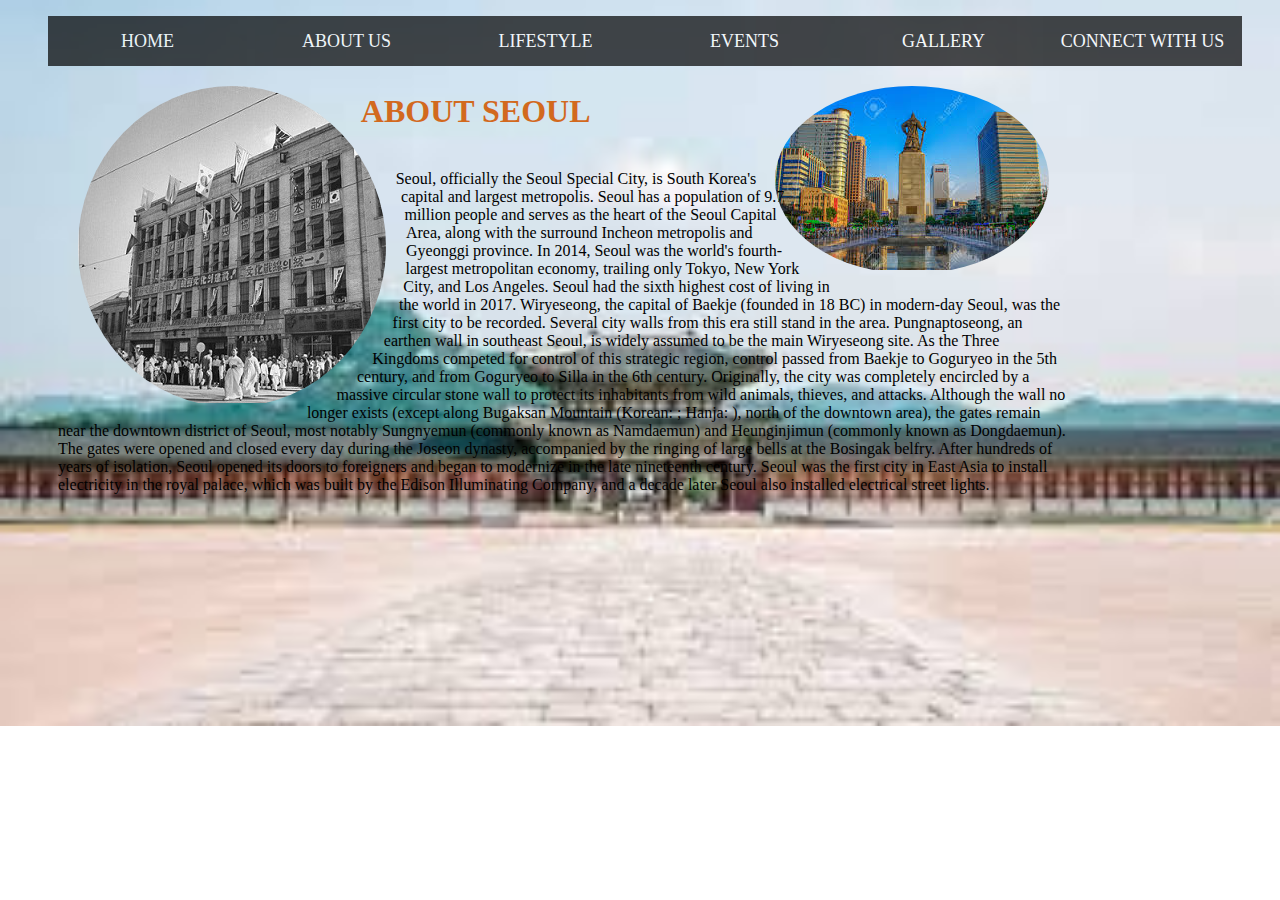
<file: aboutus.html>
<!DOCTYPE html>
<html>
<head>
	<title>ABOUT US</title>
	<link rel="stylesheet" type="text/css" href="aboutus.css">
</head>
<body>
	<div class="big-container">
		<div class="container">
			<header>
	<div class="nav">
		<ul class="menu">
			<li><a href="index.html">HOME</a></li>
			<li><a href="#">ABOUT US</a>
				<ul class="sub-menu">
					<li><a href="tourism.html">TOURISM</a></li>
					<li><a href="facts.html">FACTS</a></li>
				</ul>

			</li>
			<li><a href="lifestyle.html">LIFESTYLE</a>
					<ul class="sub-menu">
					<li><a href="builtin.html">BUILT IN</a></li>
					<li><a href="heritage.html">HERITAGE</a></li>
				</ul>
			</li>
			<li><a href="events.html">EVENTS</a></li>
			<li><a href="gallery.html">GALLERY</a></li>
			<li><a href="connectwithus.html">CONNECT WITH US</a></li>
		</ul>
	</div>

</div>
</div>
	<section>
		<div class="circle circle1">
			<img src="./images/ntolo.jpg">
		</div>
		<div class="circle circle2">
			<img src="./images/lubu.jpg">
		</div>	
		<div>
			<h2>ABOUT SEOUL</h2>
			<p>Seoul, officially the Seoul Special City, is South Korea's capital and largest metropolis. Seoul has a population of 9.7 million people and serves as the heart of the Seoul Capital Area, along with the surround Incheon metropolis and Gyeonggi province. In 2014, Seoul was the world's fourth-largest metropolitan economy, trailing only Tokyo, New York City, and Los Angeles. Seoul had the sixth highest cost of living in the world in 2017.

            Wiryeseong, the capital of Baekje (founded in 18 BC) in modern-day Seoul, was the first city to be recorded. Several city walls from this era still stand in the area. Pungnaptoseong, an earthen wall in southeast Seoul, is widely assumed to be the main Wiryeseong site. As the Three Kingdoms competed for control of this strategic region, control passed from Baekje to Goguryeo in the 5th century, and from Goguryeo to Silla in the 6th century.
            Originally, the city was completely encircled by a massive circular stone wall to protect its inhabitants from wild animals, thieves, and attacks. Although the wall no longer exists (except along Bugaksan Mountain (Korean: ; Hanja: ), north of the downtown area), the gates remain near the downtown district of Seoul, most notably Sungnyemun (commonly known as Namdaemun) and Heunginjimun (commonly known as Dongdaemun). The gates were opened and closed every day during the Joseon dynasty, accompanied by the ringing of large bells at the Bosingak belfry. After hundreds of years of isolation, Seoul opened its doors to foreigners and began to modernize in the late nineteenth century. Seoul was the first city in East Asia to install electricity in the royal palace, which was built by the Edison Illuminating Company, and a decade later Seoul also installed electrical street lights.
            </p>
		</div>
	</section>
</body>
</html>
</file>
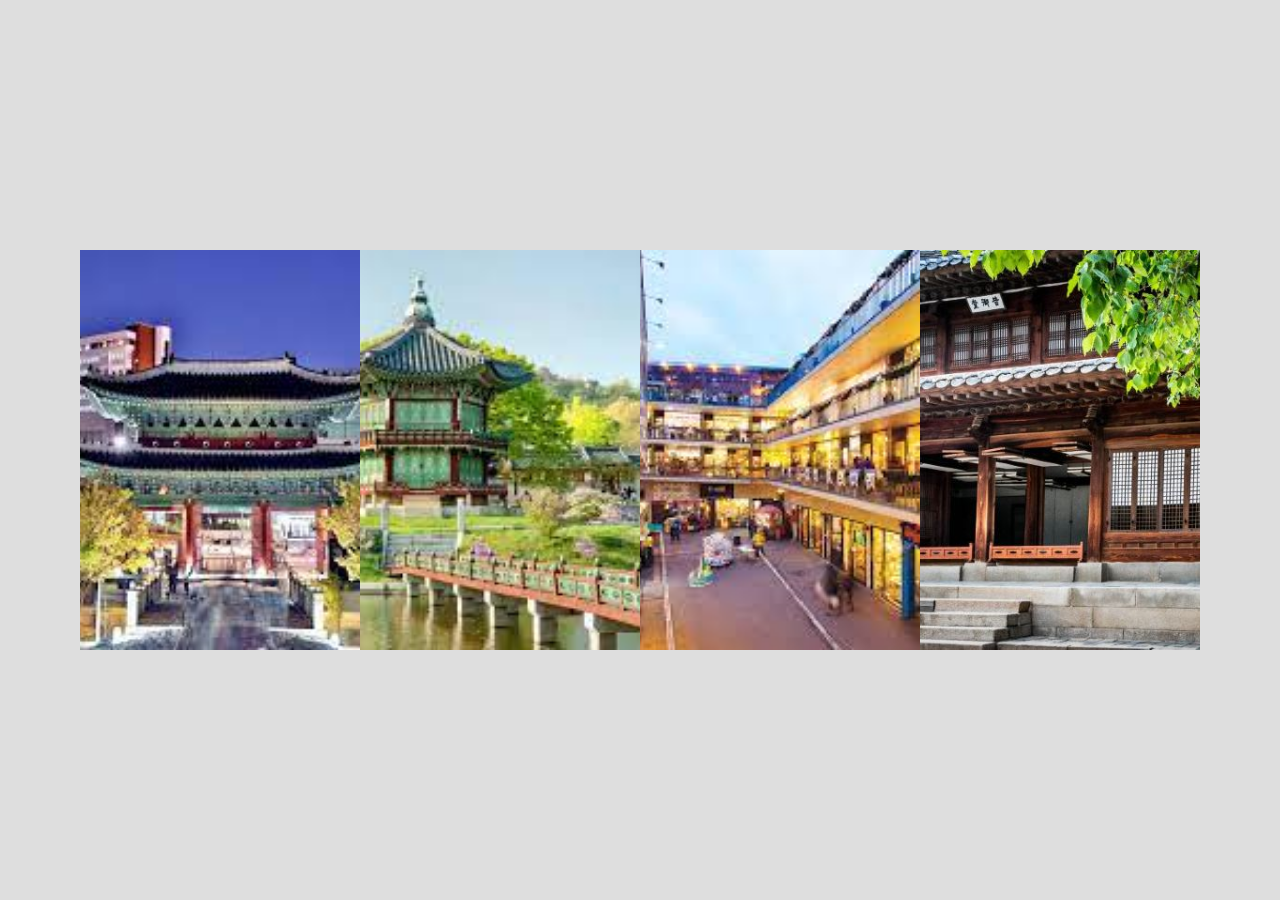
<file: built.html>
<!DOCTYPE html>
<html lang="en">
<head>
	<meta charset="utf-8">
	<title>Card</title>
	<link rel="stylesheet" type="text/css" href="heritage.css">
</head>
<body>
	<div class="card">
		<div class="image">
			<img src="./images/pool.jpg" alt="angkor-wat">
		</div>
		<div class="content">
			<h3 class="title">
				Changgyeonggung Palace
			</h3>
			<p class="paragraph">
				Changgyeonggung Palace was used as a royal residence and as a secondary palace for queens and the King's son. Changgyeonggung Palace lies in the heart of Seoul. In 1104, during the reign of King Sukjong of the Goryeo Dynasty, a summer palace known as Sunganggung was first constructed there.
			</p>
			<a href="#" class="btn">See more</a>
		</div>
	</div>
	<div class="card">
		<div class="image">
			<img src="./images/palace.jpg" alt="angkor-wat">
		</div>
		<div class="content">
			<h3 class="title">
				Gyeongbokgung Palace
			</h3>
			<p class="paragraph">
				The Palace of Gyeongbokgung was the first and largest royal palace built during the Joseon Dynasty. Completed in the year 1395, Gyeongbokgung Palace was located in the heart of Seoul's newly established capital and represented the Joseon Dynasty's sovereignty. Gyeongbokgung, the largest of the Five Grand Palaces, served as the Joseon Dynasty's main palace.
			</p>
			<a href="#" class="btn">See more</a>
		</div>
	</div>
	<div class="card">
		<div class="image">
			<img src="./images/insadong.jpg" alt="angkor-wat">
		</div>
		<div class="content">
			<h3 class="title">
				Insadong
			</h3>
			<p class="paragraph">
				 Insadong is the most famous neighborhood in the heart of Seoul, often visited by locals and tourists to experience Korea's traditional culture. Streets and narrow back streets are lined with art galleries, wooden tea houses, pubs, cafes, and independent arts and crafts shops. Insadong-Gil, the main road stretches from Tapgol Park in the south to Anguk-dong Rotary for 700 meters.
			</p>
			<a href="#" class="btn">See more</a>
		</div>
	</div>
	<div class="card">
		<div class="image">
			<img src="./images/sundu.jpg" alt="angkor-wat">
		</div>
		<div class="content">
			<h3 class="title">
				Deoksugung Palace
			</h3>
			<p class="paragraph">
				Deoksugung Palace is a fabulous Korean palace in having a modern seal engraving and a garden and fountain in western style. In Deoksugung Palace, medieval and modern style architecture resides in harmony. 
			<a href="#" class="btn">See more</a>
		</div>
	</div>
</body>
</html>
</file>
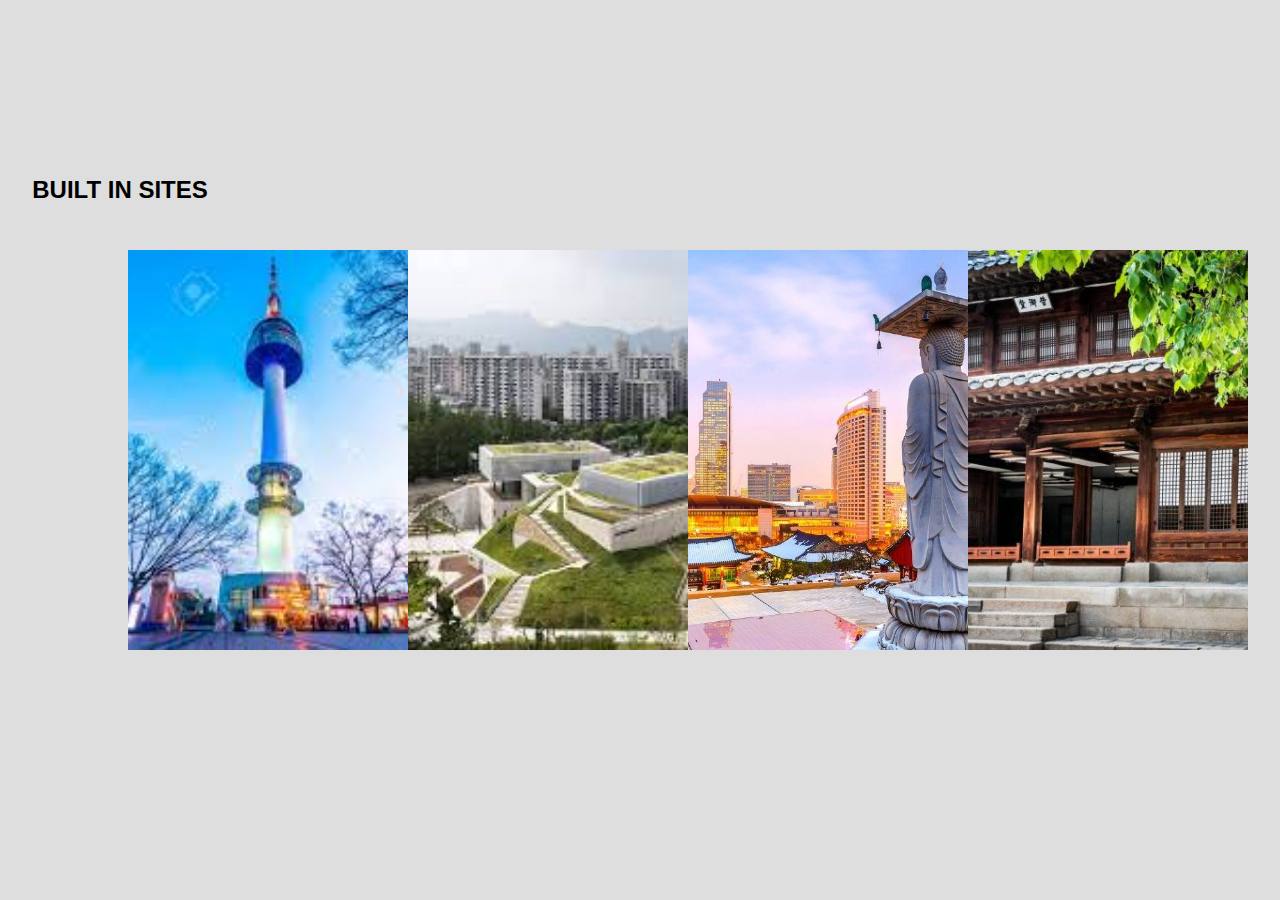
<file: builtin.html>
<!DOCTYPE html>
<html lang="en">
<head>
	<meta charset="utf-8">
	<title>Card</title>
	<link rel="stylesheet" type="text/css" href="builtin.css">
</head>
<body>
	<h2>BUILT IN SITES </h2>
	<div class="card">
		<div class="image">
			<img src="./images/hela.jpg" alt="tower">
		</div>
		<div class="content">
			<h3 class="title">
				The N Seoul Tower
			</h3>
			<p class="paragraph">
				The N Seoul Tower, officially the YTN Seoul Tower and commonly known as Namsan Tower or Seoul Tower, is a communication and observation tower located on Namsan Mountain in central Seoul, South Korea. The 236-meter-tall tower marks the second highest point in Seoul.
			</p>
		</div>
	</div>
	<div class="card">
		<div class="image">
			<img src="./images/museum.jpg" alt="seoul museum">
		</div>
		<div class="content">
			<h3 class="title">
				The Seoul Museum
			</h3>
			<p class="paragraph">
				The Seoul Museum of Art (SeMA) opened in 1988 and has earned a reputation as one of Korea’s leading art venues with a series of world-famous exhibitions. Situated in the center of Seoul, its convenient location and outstanding collections attract large numbers of locals and tourists,not only tourists but also artists and even movie directors, some of whom have used the location for filming.


			</p>
		</div>
	</div>
	<div class="card">
		<div class="image">
			<img src="./images/mannete.jpg" alt="angkor-wat">
		</div>
		<div class="content">
			<h3 class="title">
				Bongeunsa Temple
			</h3>
			<p class="paragraph">
				 Bongeunsa is a Buddhist temple located in Samseong-dong, Gangnam-gu in Seoul, South Korea. It was founded in 794 during the reign of King Wonseong by the monk Yeon-hoe, then the highest ranking monk of Silla, and originally named Gyeonseongsa
			</p>
		</div>
	</div>
	<div class="card">
		<div class="image">
			<img src="./images/sundu.jpg" alt="angkor-wat">
		</div>
		<div class="content">
			<h3 class="title">
				Deoksugung Palace
			</h3>
			<p class="paragraph">
				Deoksugung Palace is a fabulous Korean palace in having a modern seal engraving and a garden and fountain in western style. In Deoksugung Palace, medieval and modern style architecture resides in harmony. 
		</div>
	</div>
</body>
</html>
</file>
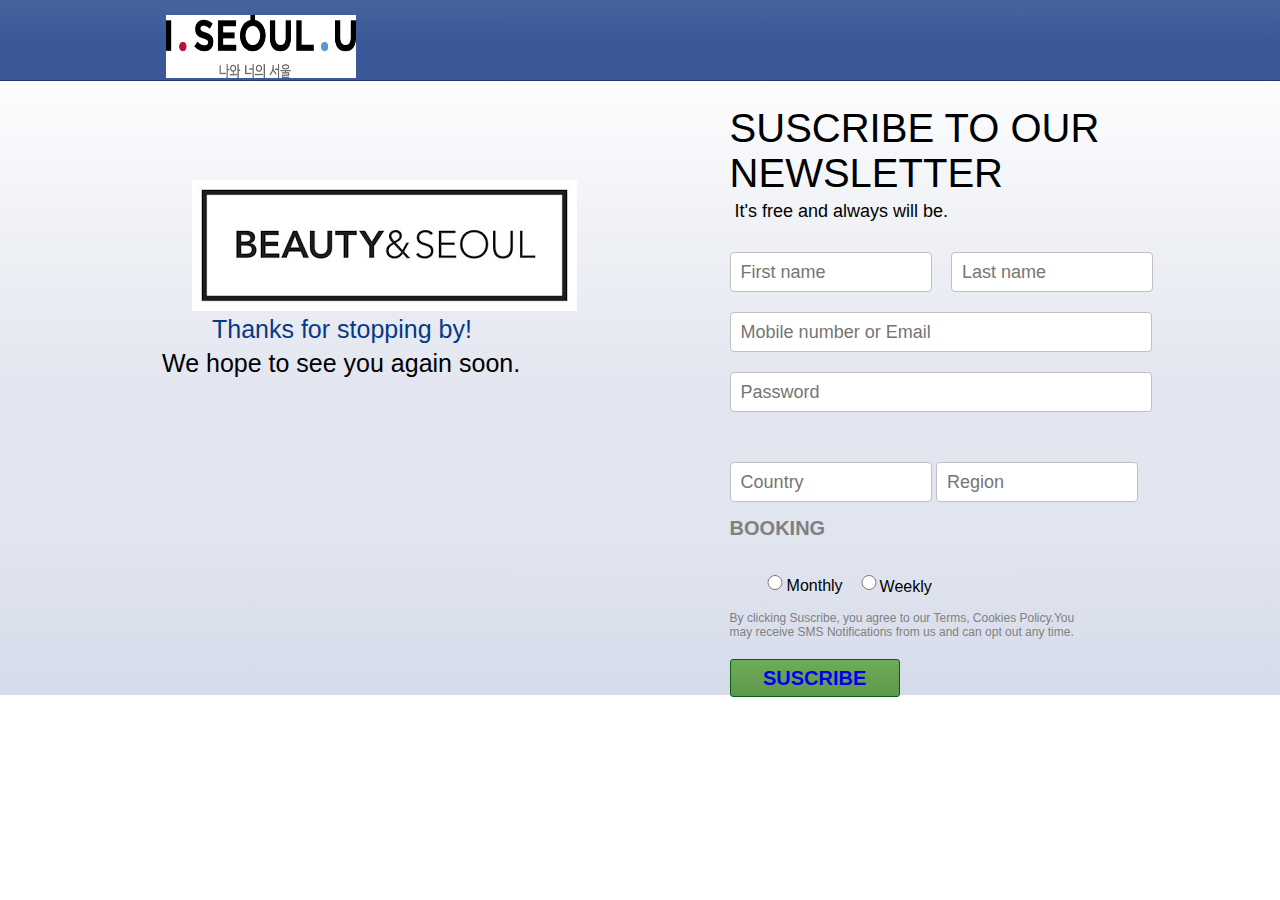
<file: connectwithus.html>
<!DOCTYPE html>
<html>
<head>
  <title>CONNECT WITH US</title>
  <link rel="stylesheet" type="text/css" href="connectwithus.css">
</head>
<body>
  <nav class="navbar">
    <img class="logo" src="logo.png">
  </nav>

  <section>
    <div class="logo_body">
  <img class="logobdy" src="yes.png">
  <p class="like_font font1">Thanks for stopping by!</p>
  <p class="like_font">We hope to see you again soon.</p>
</div>

  <div class="submit_body">
    <p class="acc_crt">SUSCRIBE TO OUR NEWSLETTER</p>
    <p class="free_hint">It's free and always will be.</p>
    <form class="submit_form">
      <div>
        <input class="firstname" type="text" name="" placeholder="First name">
        <input class="lastname" type="text" name="" placeholder="Last name">
        <input class="email" type="text" name="" placeholder="Mobile number or Email">
        <input class="password" type="password" name="" placeholder="Password">
        <input class="country" type="text" name="" placeholder="Country">
        <input class="region" type="text" name="" placeholder="Region">
      </div>
      <p class="birthday">BOOKING</p>
      <div class="future_date">
       

      <input type="radio" name="time" value="monthly">
      <input type="radio" name="time" value="weekly">

      <p class="font">Monthly</p>
      <p class="font font2">Weekly</p>
      <p class="agreement">By clicking Suscribe, you agree to our Terms, Cookies Policy.You may receive SMS Notifications from us and can opt out any time.</p>

      <button class="submit"><a href="thankyou.html">SUSCRIBE</a></button>
      
    </form>
  </div>

  </section>

</body>
</html>
</file>
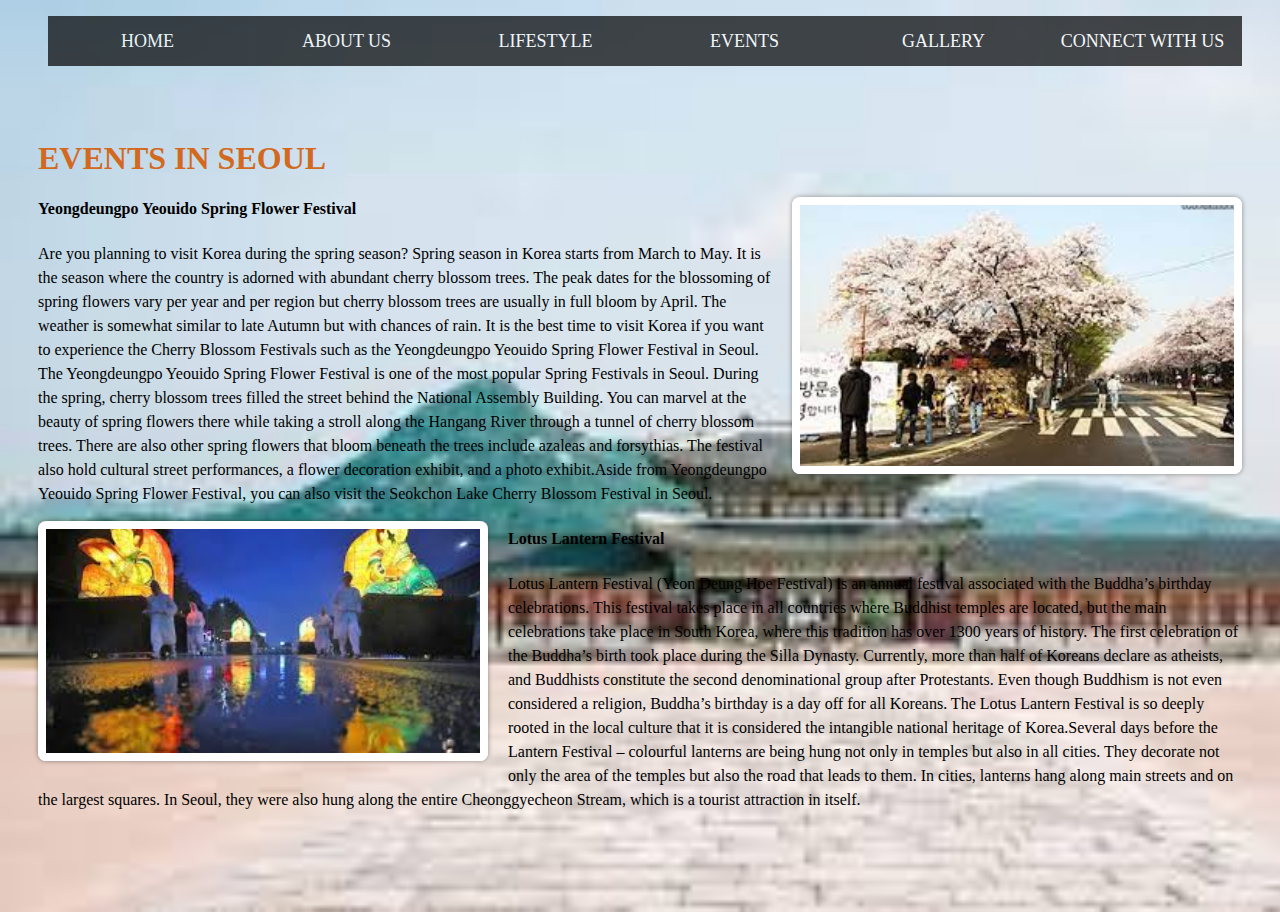
<file: events.html>
<!DOCTYPE HTML>
<html lang="en-US">
   <head>
      <meta charset="UTF-8">
      <title>EVENTS</title>
      <link rel="stylesheet" href="events.css" />
   </head>
   <body>

      <div class="big-container">
      <div class="future">
         <header>
   <div class="nav">
      <ul class="menu">
         <li><a href="index.html">HOME</a></li>
         <li><a href="aboutus.html">ABOUT US</a>
            <ul class="sub-menu">
               <li><a href="tourism.html">TOURISM</a></li>
               <li><a href="facts.html">FACTS</a></li>
            </ul>

         </li>
         <li><a href="lifestyle.html">LIFESTYLE</a>
               <ul class="sub-menu">
               <li><a href="builtin.html">BUILT IN</a></li>
               <li><a href="heritage.html">HERITAGE</a></li>
            </ul>
         </li>
         <li><a href="events.html">EVENTS</a></li>
         <li><a href="gallery.html">GALLERY</a></li>
         <li><a href="connectwithus.html">CONNECT WITH US</a></li>
      </ul>
   </div>
      <div class="vavani">
         <h2>EVENTS IN SEOUL</h2>
         <div class="thumbanail right">
            <img src="./images/spring.jpg" alt="Spring Flower" />
         </div>
         <h4>Yeongdeungpo Yeouido Spring Flower Festival</h4>
         <p>
            Are you planning to visit Korea during the spring season? Spring season in Korea starts from March to May. It is the season where the country is adorned with abundant cherry blossom trees. The peak dates for the blossoming of spring flowers vary per year and per region but cherry blossom trees are usually in full bloom by April. The weather is somewhat similar to late Autumn but with chances of rain. It is the best time to visit Korea if you want to experience the Cherry Blossom Festivals such as the Yeongdeungpo Yeouido Spring Flower Festival in Seoul.
            The Yeongdeungpo Yeouido Spring Flower Festival is one of the most popular Spring Festivals in Seoul. During the spring, cherry blossom trees filled the street behind the National Assembly Building. You can marvel at the beauty of spring flowers there while taking a stroll along the Hangang River through a tunnel of cherry blossom trees. There are also other spring flowers that bloom beneath the trees include azaleas and forsythias. The festival also hold cultural street performances, a flower decoration exhibit, and a photo exhibit.Aside from Yeongdeungpo Yeouido Spring Flower Festival, you can also visit the Seokchon Lake Cherry Blossom Festival in Seoul.
         </p>
         <div class="thumbanail left">
            <img src="./images/lotus.jpg" alt="lotus festival" />
         </div>
         <h4>Lotus Lantern Festival</h4>
         <p>Lotus Lantern Festival (Yeon Deung Hoe Festival) is an annual festival associated with the Buddha’s birthday celebrations. This festival takes place in all countries where Buddhist temples are located, but the main celebrations take place in South Korea, where this tradition has over 1300 years of history. The first celebration of the Buddha’s birth took place during the Silla Dynasty.

         Currently, more than half of Koreans declare as atheists, and Buddhists constitute the second denominational group after Protestants. Even though Buddhism is not even considered a religion, Buddha’s birthday is a day off for all Koreans. The Lotus Lantern Festival is so deeply rooted in the local culture that it is considered the intangible national heritage of Korea.Several days before the Lantern Festival – colourful lanterns are being hung not only in temples but also in all cities. They decorate not only the area of the temples but also the road that leads to them. In cities, lanterns hang along main streets and on the largest squares. In Seoul, they were also hung along the entire Cheonggyecheon Stream, which is a tourist attraction in itself.
         </p>
      </div>
   </body>
</html>
</file>
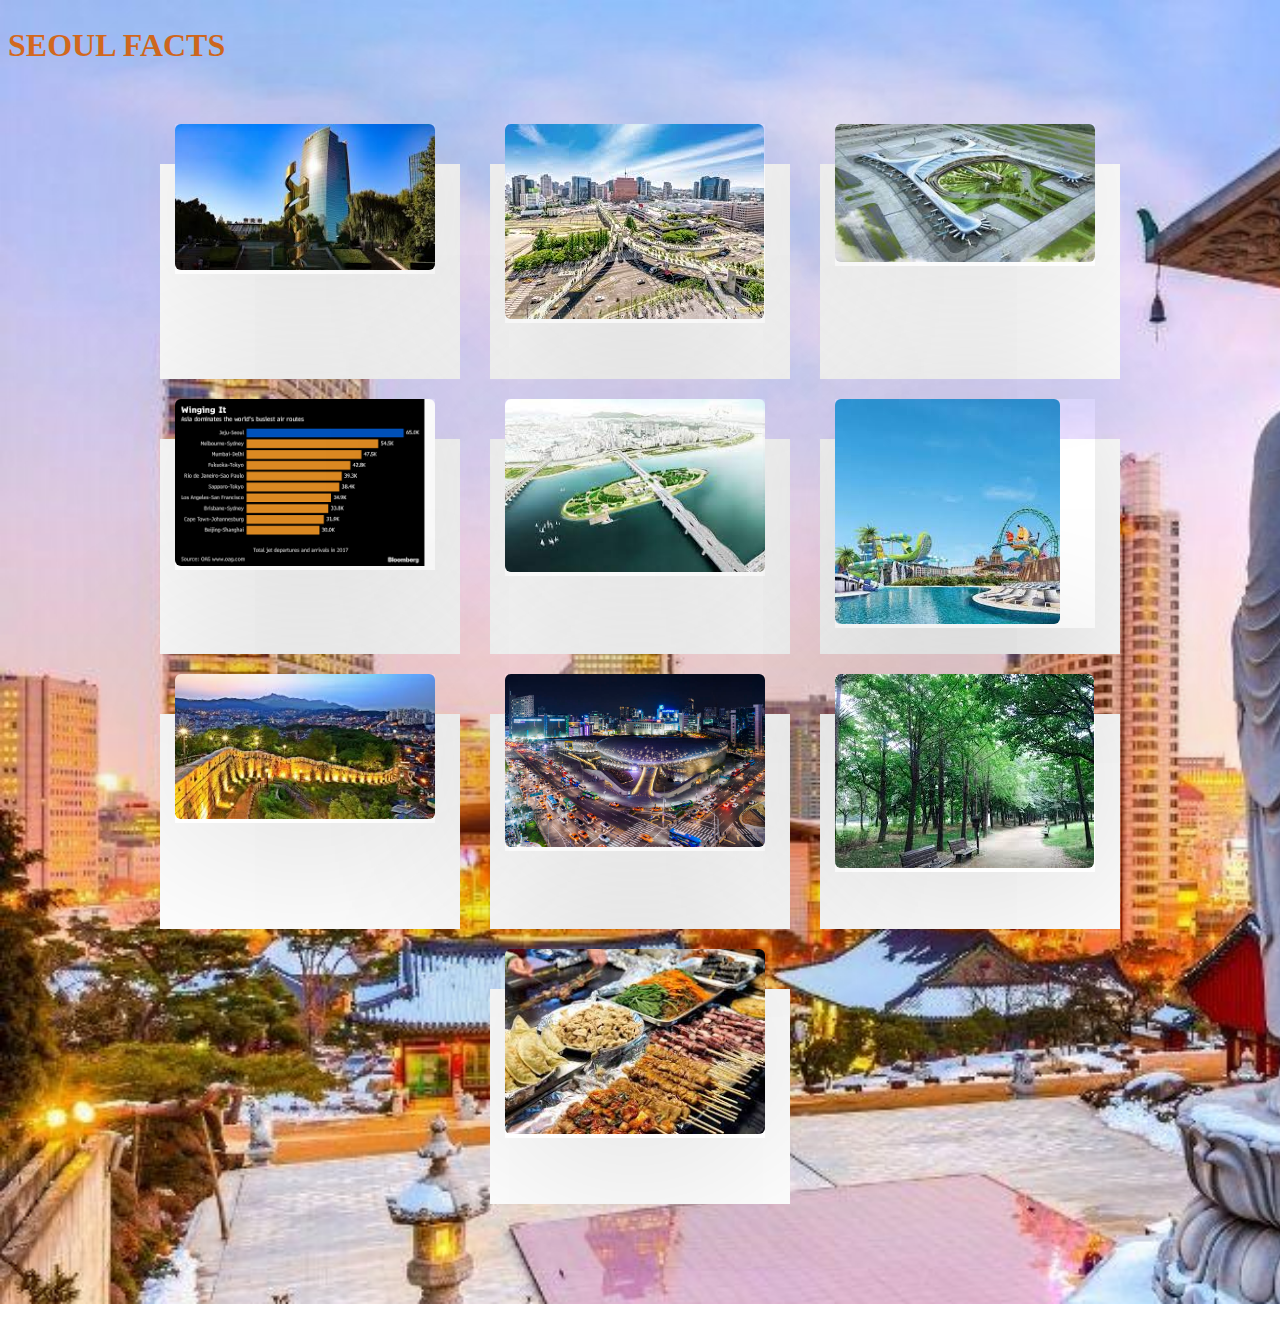
<file: facts.html>
<!DOCTYPE html>
<html>
<head>
	<title>ABOUT US</title>
	<link rel="stylesheet" type="text/css" href="facts.css">
</head>
<body>
	<section>
		
			<h2>SEOUL FACTS</h2>
			<div class="container">
		<div class="fact">
			<div class="imgBx">
			   <img src="./images/tech.jpg">	
			</div>
			<div class="content">
				<h4>ITS HEAVEN FOR TECH JUNKIES</h4>
				<p>Digital addicts will be relieved to know they’ll never have to wait too long for their internet fix in South Korea. The country was judged to have the world’s fastest internet connection speed for the 12th consecutive quarter last year, according to Akamai - the content delivery network (CDN) responsible for serving between 15 and 30 per cent of all web traffic</p>
			</div>
		</div>
		<div class="fact">
			<div class="imgBx">
			   <img src="./images/economy.jpg">	
			</div>
			<div class="content">
				<h4>ITS ONE OF THE BIGGEST ECONOMIES IN THE WORLD</h4>
				<p>This relatively small country (it is about the size of England) has seen its economy grow steadily since 2009 and currently has the 11th largest GDP in the world ($1.4 trillion, according to the latest ranking by the World Bank).</p>
				
			</div>
		</div>
		<div class="fact">
			<div class="imgBx">
			   <img src="./images/airport.jpg">	
			</div>
			<div class="content">
				<h4>IT IS HOME TO ONE OF THE WORLD’S BEST AIRPORTS</h4>
				<p>Incheon International Airport was named the world’s best for the 12th year running at last year’s Airport Service Quality Awards. Why? The gardens, free showers and sauna probably helped. It also ranked third best in last year’s World Airport Awards.</p>
				
			</div>
		</div>
		<div class="fact">
			<div class="imgBx">
			   <img src="./images/route.png">	
			</div>
			<div class="content">
				<h4>THE BUSIEST AIR ROUTE ON EARTH IS THERE</h4>
				<p>The most crowded flight path on Earth is found in South Korea. It is the 280-mile hop from Seoul to Jeju International.</p>
			</div>
		</div>
		<div class="fact">
			<div class="imgBx">
			   <img src="./images/island.jpg">	
			</div>
			<div class="content">
				<h4>A VERY CURIOUS ISLAND </h4>
				<p>Jeju is the capital of an island, Jejudo, which might just be the most popular holiday destination you’ve never heard of. Unesco-listed, and billed as South Korea’s answer to Hawaii, it's pure Instagram gold, and home to dramatic volcanic landscapes, underground caves, hiking trails and scenic beaches.</p>
				
			</div>
		</div>
		<div class="fact">
			<div class="imgBx">
			   <img src="./images/park.jpg">	
			</div>
			<div class="content">
				<h4>AN EROTIC THEME PARK </h4>
				<p>Bizarrely, there’s also a sex-themed park on the island, Jeju Love Land, which features phallus statues, interactive exhibits on the “masterbation cycle”. Love Land is said to owe its existence to Jejudo’s popularity as a honeymoon destination</p>
				
			</div>
		</div>
		<div class="fact">
			<div class="imgBx">
			   <img src="./images/sites.jpg">	
			</div>
			<div class="content">
				<h4>IT HAS AN IMPRESSIVE 12 WORLD HERITAGE SITES </h4>
				<p>Jejudo forms part of the country’s roster of 12 Unesco World Heritage Sites. These national treasures include royal palaces, tombs, shrines and well preserved hanok villages (hilly settlements packed with traditional Korean houses).</p>
				
			</div>
		</div>
		<div class="fact">
			<div class="imgBx">
			   <img src="./images/april.jpg">	
			</div>
			<div class="content">
				<h4>THERE’S FUTURISTIC ARCHITECTURE</h4>
				<p>The capital is home to some truly striking architecture, including Zaha Hadid’s Dongdaemun Design Plaza, with its curvaceous metallic façade, and the 1,819 foot Lotte World Tower, which opened last year. It is the fifth tallest building in the world and nearly twice the height of the Shard in London.</p>
				
			</div>
		</div>
		<div class="fact">
			<div class="imgBx">
			   <img src="./images/forest.jpg">	
			</div>
			<div class="content">
				<h4> SEOUL IS CLOAKED IN FOREST</h4>
				<p>Beyond the skyscrapers, Seoul boasts a spectacular natural landscape, 54 per cent of which is covered in forest.</p>
				
			</div>
		</div>
		<div class="fact">
			<div class="imgBx">
			   <img src="./images/dijo.jpg">	
			</div>
			<div class="content">
				<h4>IT HAS A WORLD-BEATING FOOD SCENE  </h4>
				<p>Korean food has been making waves across the globe, with kimchi, among other dishes, popping up on restaurant menus everywhere. It received the official haute cuisine stamp of approval in 2016 when the Michelin Guide launched its first Seoul edition, and there are now 24 Michelin-starred restaurants.</p>
				
			</div>
		</div>
</body>
</html>
</file>
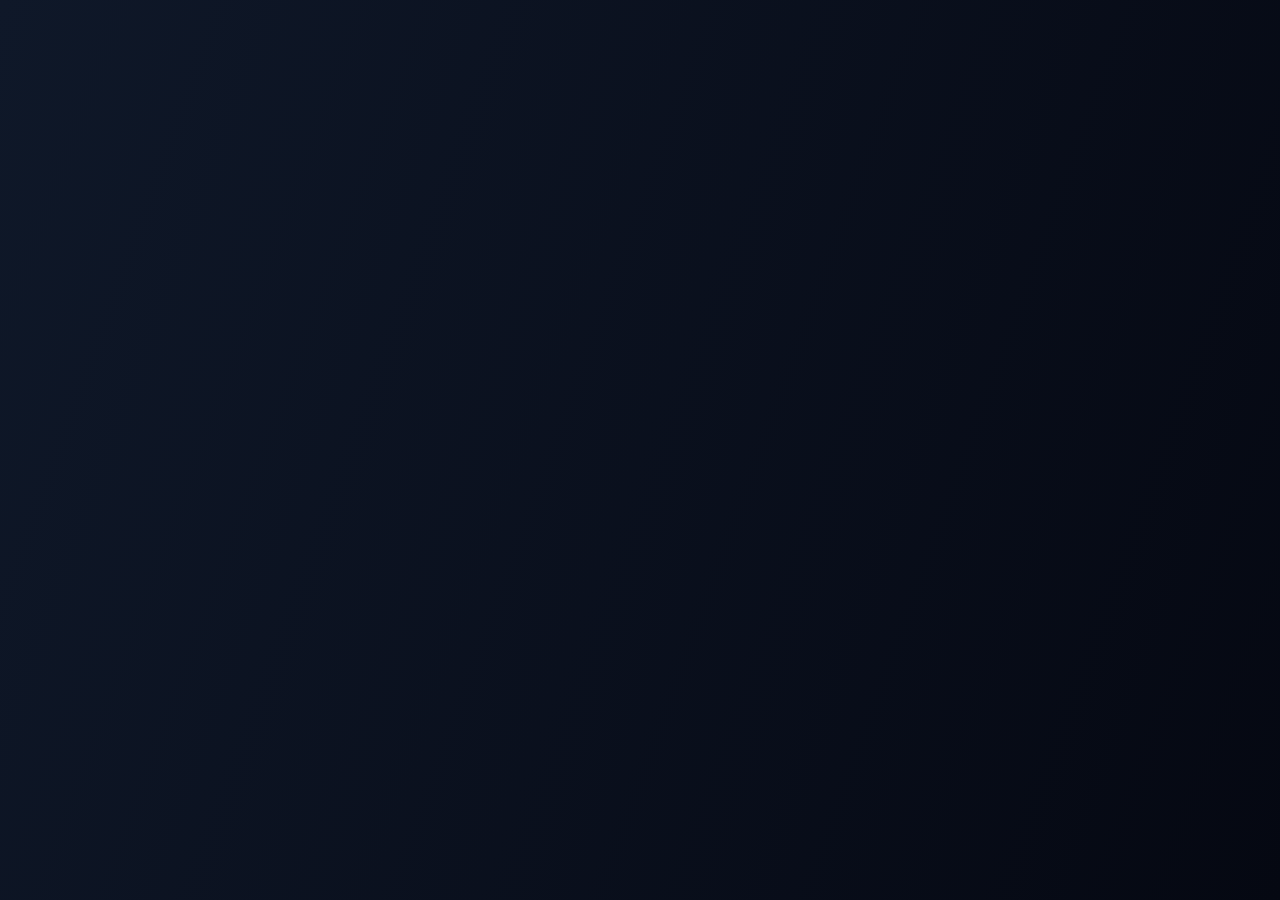
<file: gallery.html>
<!DOCTYPE html>
<html>
<head>
	<meta charset="utf-8">
	<meta name="viewport" content="width=device-width, initial-scale=1.0">
	<title>SEOUL</title>
	<link rel="stylesheet" type="text/css" href="gallery.css">
	<link rel="stylesheet" href="https://cdnjs.cloudflare.com/ajax/libs/font-awesome/4.7.0/css/font-awesome.min.css">
</head>
<body>
	<div class="big-container">
		<div class="container">
			<header>
				<div class="logo">
					<h1>SEOUL</h1>
				</div>
				<nav>
					<ul>
						<li><a href="index.html">HOME</a></li>
						<li><a href="aboutus.html">ABOUT US</a></li>
						<li><a href="lifestyle.html">LIFESTYLE</a></li>
						<li><a href="events.html">EVENTS</a></li>
						<li><a href="gallery.html">GALLERY</a></li>
						<li><a href="connectwithus.html">CONNECT WITH US</a></li>
						
					</ul>
					<form>
						<input type="text" name="srch" id="srch" required placeholder="SEARCH">
						<button type="submit"><i class="fa fa-search"></i></button>
					</form>
				</nav>
			</header>
		

			<section>
				<div class="box">
					<span style="--i:1;"><img src="./images/baba.jpg"></span>
					<span style="--i:2;"><img src="./images/banga.jpg"></span>
					<span style="--i:3;"><img src="./images/masigo.jpg"></span>
					<span style="--i:4;"><img src="./images/laone.jpg"></span>
					<span style="--i:5;"><img src="./images/fifi.jpg"></span>
					<span style="--i:6;"><img src="./images/future.jpg"></span>
					<span style="--i:7;"><img src="./images/mannete.jpg"></span>
					<span style="--i:8;"><img src="./images/matama.jpg"></span>
					<span style="--i:9;"><img src="./images/nna.jpg"></span>
					<span style="--i:10;"><img src="./images/ronaldo.jpg"></span>
					<span style="--i:11;"><img src="./images/kelapile.jpg"></span>
					<span style="--i:12;"><img src="./images/mompe.jpg"></span>
					
				</div>
			</section>
</div>
</div>
</body>
</file>
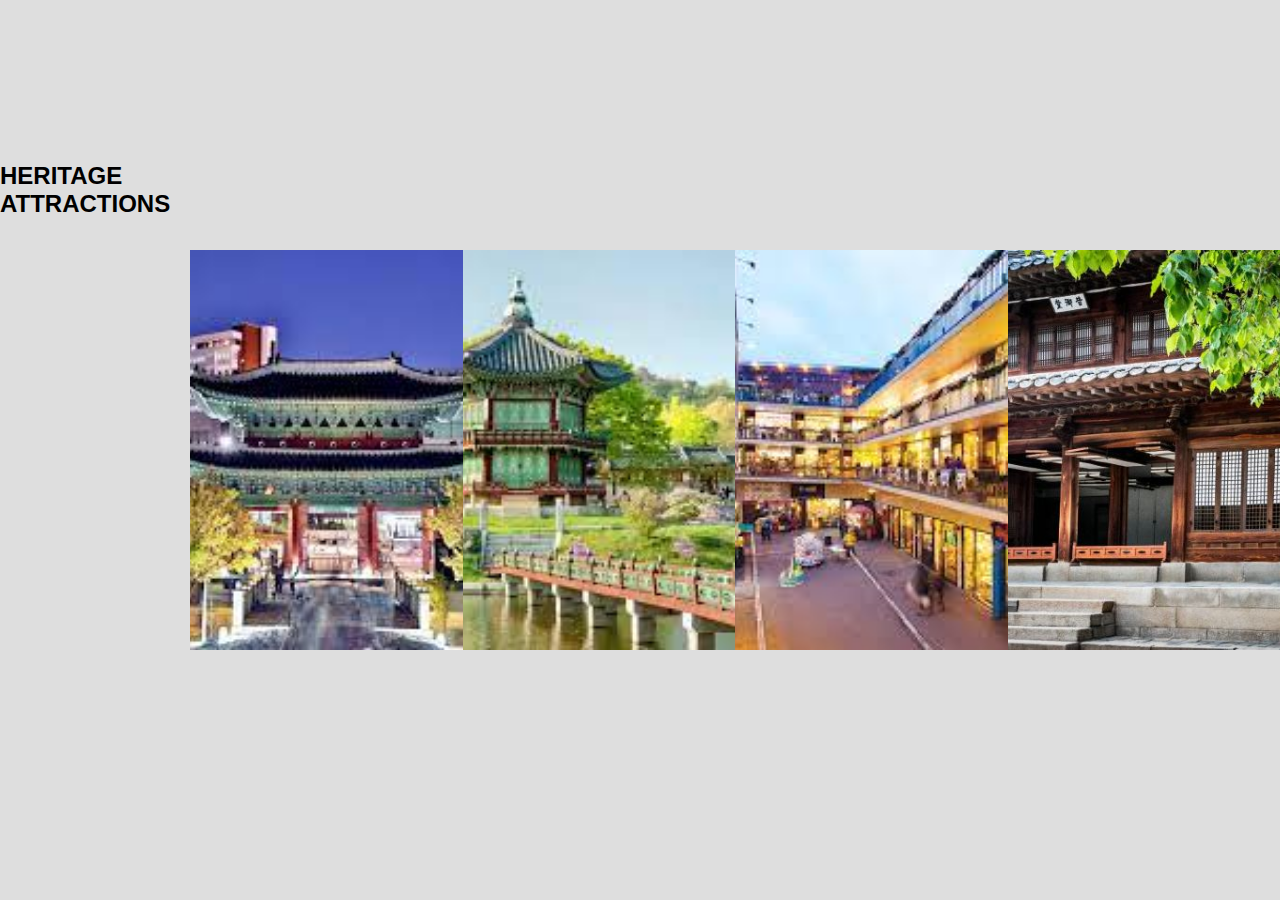
<file: heritage.html>
<!DOCTYPE html>
<html lang="en">
<head>
	<meta charset="utf-8">
	<title>HERITAGE</title>
	<link rel="stylesheet" type="text/css" href="heritage.css">
</head>
<body>
	<h2>HERITAGE ATTRACTIONS</h2>
	<div class="card">
		<div class="image">
			<img src="./images/pool.jpg" alt="angkor-wat">
		</div>
		<div class="content">
			<h3 class="title">
				Changgyeonggung Palace
			</h3>
			<p class="paragraph">
				Changgyeonggung Palace was used as a royal residence and as a secondary palace for queens and the King's son. Changgyeonggung Palace lies in the heart of Seoul. In 1104, during the reign of King Sukjong of the Goryeo Dynasty, a summer palace known as Sunganggung was first constructed there.
			</p>
		</div>
	</div>
	<div class="card">
		<div class="image">
			<img src="./images/palace.jpg" alt="angkor-wat">
		</div>
		<div class="content">
			<h3 class="title">
				Gyeongbokgung Palace
			</h3>
			<p class="paragraph">
				The Palace of Gyeongbokgung was the first and largest royal palace built during the Joseon Dynasty. Completed in the year 1395, Gyeongbokgung Palace was located in the heart of Seoul's newly established capital and represented the Joseon Dynasty's sovereignty. Gyeongbokgung, the largest of the Five Grand Palaces, served as the Joseon Dynasty's main palace.
			</p>
		</div>
	</div>
	<div class="card">
		<div class="image">
			<img src="./images/insadong.jpg" alt="angkor-wat">
		</div>
		<div class="content">
			<h3 class="title">
				Insadong
			</h3>
			<p class="paragraph">
				 Insadong is the most famous neighborhood in the heart of Seoul, often visited by locals and tourists to experience Korea's traditional culture. Streets and narrow back streets are lined with art galleries, wooden tea houses, pubs, cafes, and independent arts and crafts shops. Insadong-Gil, the main road stretches from Tapgol Park in the south to Anguk-dong Rotary for 700 meters.
			</p>
		</div>
	</div>
	<div class="card">
		<div class="image">
			<img src="./images/sundu.jpg" alt="angkor-wat">
		</div>
		<div class="content">
			<h3 class="title">
				Deoksugung Palace
			</h3>
			<p class="paragraph">
				Deoksugung Palace is a fabulous Korean palace in having a modern seal engraving and a garden and fountain in western style. In Deoksugung Palace, medieval and modern style architecture resides in harmony. </p>
		</div>
	</div>
</body>
</html>
</file>
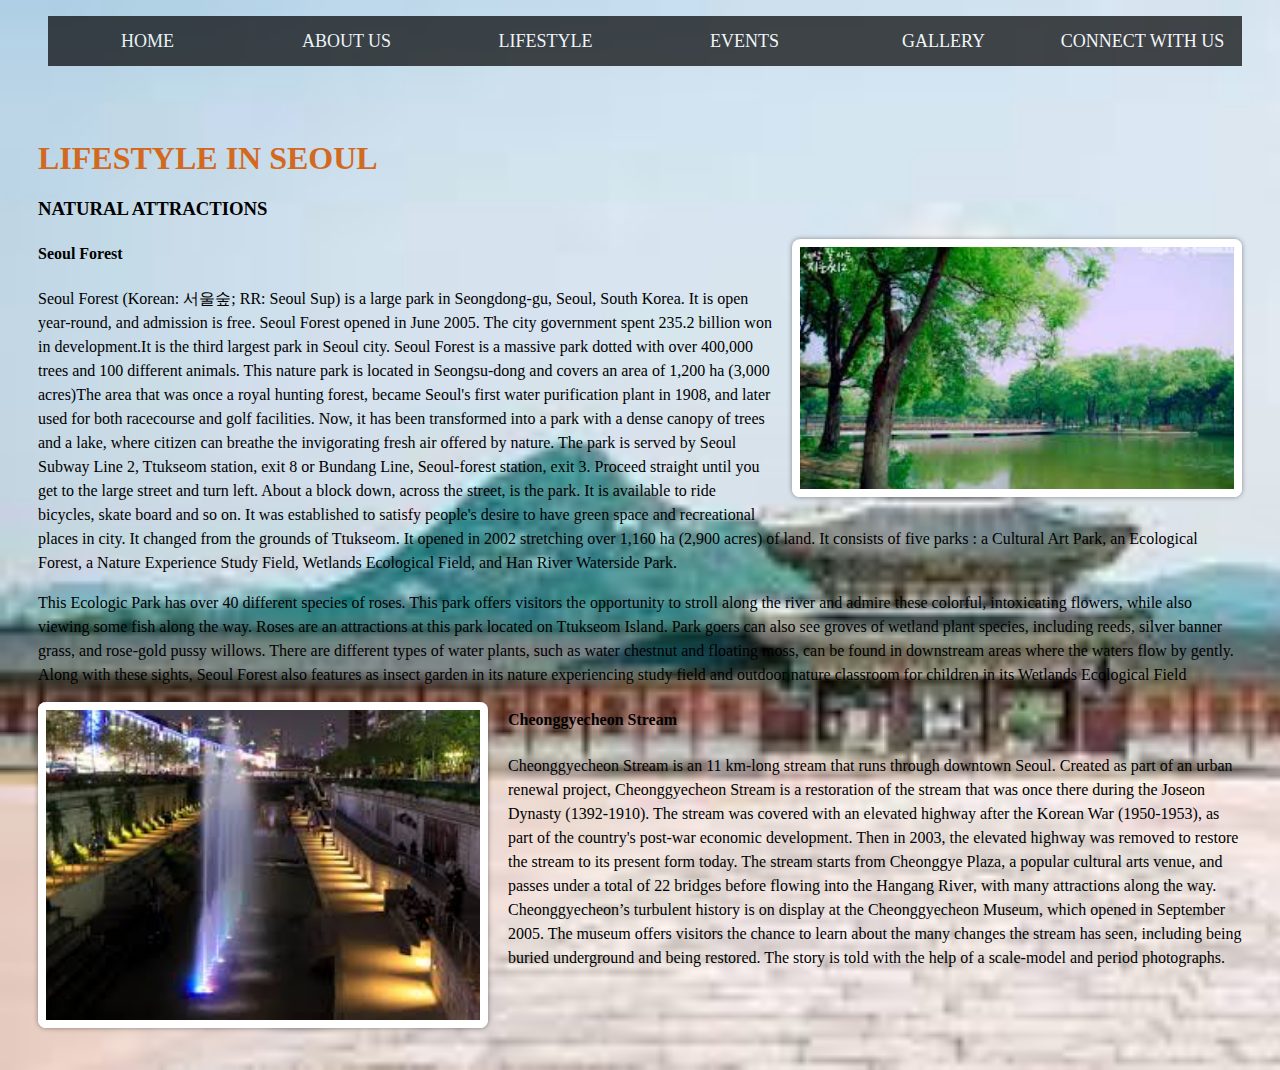
<file: lifestyle.html>
<!DOCTYPE HTML>
<html lang="en-US">
   <head>
      <meta charset="UTF-8">
      <title>EVENTS</title>
      <link rel="stylesheet" href="events.css" />
   </head>
   <body>

      <div class="big-container">
      <div class="future">
         <header>
   <div class="nav">
      <ul class="menu">
         <li><a href="index.html">HOME</a></li>
         <li><a href="aboutus.html">ABOUT US</a>
            <ul class="sub-menu">
               <li><a href="tourism.html">TOURISM</a></li>
               <li><a href="facts.html">FACTS</a></li>
            </ul>

         </li>
         <li><a href="#">LIFESTYLE</a>
               <ul class="sub-menu">
               <li><a href="builtin.html">BUILT IN</a></li>
               <li><a href="heritage.html">HERITAGE</a></li>
            </ul>
         </li>
         <li><a href="events.html">EVENTS</a></li>
         <li><a href="gallery.html">GALLERY</a></li>
         <li><a href="connectwithus.html">CONNECT WITH US</a></li>
      </ul>
   </div>
      <div class="vavani">
         <h2>LIFESTYLE IN SEOUL</h2>
         <h3>NATURAL ATTRACTIONS</h3>
         <div class="thumbanail right">
            <img src="./images/lazaro.jpg" alt="seoul forest" />
         </div>

         <h4>Seoul Forest</h4>
         <p>
            Seoul Forest (Korean: 서울숲; RR: Seoul Sup) is a large park in Seongdong-gu, Seoul, South Korea. It is open year-round, and admission is free. Seoul Forest opened in June 2005. The city government spent 235.2 billion won in development.It is the third largest park in Seoul city. Seoul Forest is a massive park dotted with over 400,000 trees and 100 different animals. This nature park is located in Seongsu-dong and covers an area of 1,200 ha (3,000 acres)The area that was once a royal hunting forest, became Seoul's first water purification plant in 1908, and later used for both racecourse and golf facilities. Now, it has been transformed into a park with a dense canopy of trees and a lake, where citizen can breathe the invigorating fresh air offered by nature.
            The park is served by Seoul Subway Line 2, Ttukseom station, exit 8 or Bundang Line, Seoul-forest station, exit 3. Proceed straight until you get to the large street and turn left. About a block down, across the street, is the park. It is available to ride bicycles, skate board and so on. It was established to satisfy people's desire to have green space and recreational places in city. It changed from the grounds of Ttukseom. It opened in 2002 stretching over 1,160 ha (2,900 acres) of land. It consists of five parks : a Cultural Art Park, an Ecological Forest, a Nature Experience Study Field, Wetlands Ecological Field, and Han River Waterside Park.

         </p>
         <p>
            This Ecologic Park has over 40 different species of roses. This park offers visitors the opportunity to stroll along the river and admire these colorful, intoxicating flowers, while also viewing some fish along the way. Roses are an attractions at this park located on Ttukseom Island. Park goers can also see groves of wetland plant species, including reeds, silver banner grass, and rose-gold pussy willows. There are different types of water plants, such as water chestnut and floating moss, can be found in downstream areas where the waters flow by gently. Along with these sights, Seoul Forest also features as insect garden in its nature experiencing study field and outdoor nature classroom for children in its Wetlands Ecological Field
         </p>
         <div class="thumbanail left">
            <img src="./images/stream.jpg" alt="Cheonggyecheon Stream" />
         </div>
         <h4>Cheonggyecheon Stream</h4>
         <p>
            Cheonggyecheon Stream is an 11 km-long stream that runs through downtown Seoul. Created as part of an urban renewal project, Cheonggyecheon Stream is a restoration of the stream that was once there during the Joseon Dynasty (1392-1910). The stream was covered with an elevated highway after the Korean War (1950-1953), as part of the country's post-war economic development. Then in 2003, the elevated highway was removed to restore the stream to its present form today. The stream starts from Cheonggye Plaza, a popular cultural arts venue, and passes under a total of 22 bridges before flowing into the Hangang River, with many attractions along the way.



Cheonggyecheon’s turbulent history is on display at the Cheonggyecheon Museum, which opened in September 2005. The museum offers visitors the chance to learn about the many changes the stream has seen, including being buried underground and being restored. The story is told with the help of a scale-model and period photographs.
         </p>
      </div>
   </body>
</html>
</file>
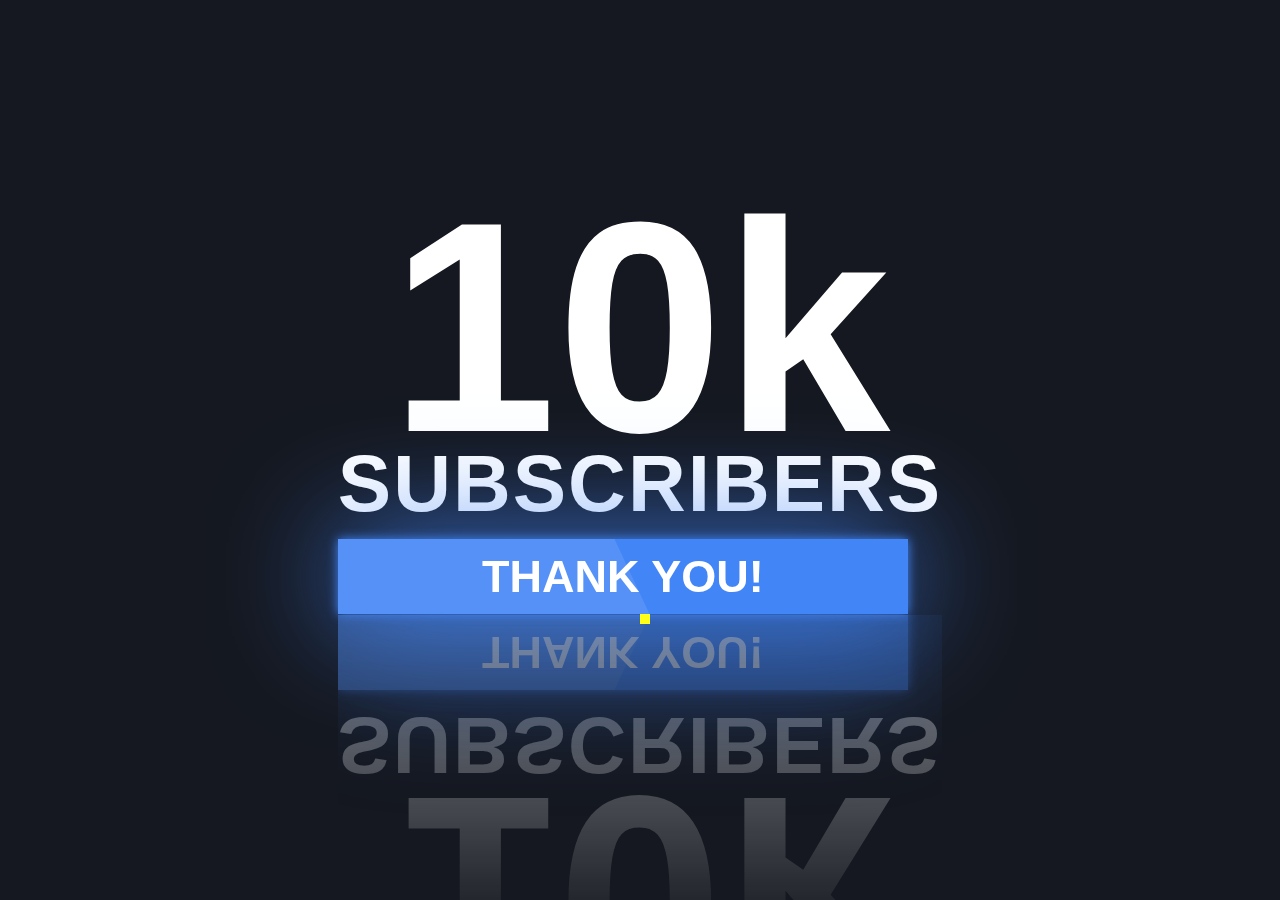
<file: thankyou.html>
<!DOCTYPE html>
<html lang="en" dir="ltr">
<head>
	<title>THANK YOU</title>
	<link rel="stylesheet" type="text/css" href="thankyou.css">
</head>
<body>
	<div class="text-container">
		<h1>10k<br><span>Subscribers</span></h1>
		<div class="animated-text">
			<h2>Thank you!</h2>
			<h2>Ta boka</h2>
			<h2>Siyabonga</h2>
			<h2>Terima kasihi</h2>
			<h2>Gracias</h2>
			<h2>Merci</h2>
			
		</div>
		
	</div>
	<div class="animate-container">
		<div class="burst">
			<div class="line"></div>
			<div class="line"></div>
			<div class="line"></div>
			<div class="line"></div>
			<div class="line"></div>
			<div class="line"></div>
			<div class="line"></div>
			<div class="line"></div>
			
		</div>
		
	</div>

	<script type="text/javascript">
		function createBurst(){
			let animContainer = document.querySelector('.animation-container');
			let burst = document.querySelector('.burst');

			burst.style.top = Math.random() * 550 + 'px';
			burst.style.left = Math.random() * 750 + 'px';

			let burstClone = burst.cloneNode(true);
			animContainer.appendChild(burstClone);

			setTimeout(() =>{
				burstClone.remove()
			}, 20000);
		}
		setInterval(createBurst, 2000);
	</script>

</body>
</html>
</file>
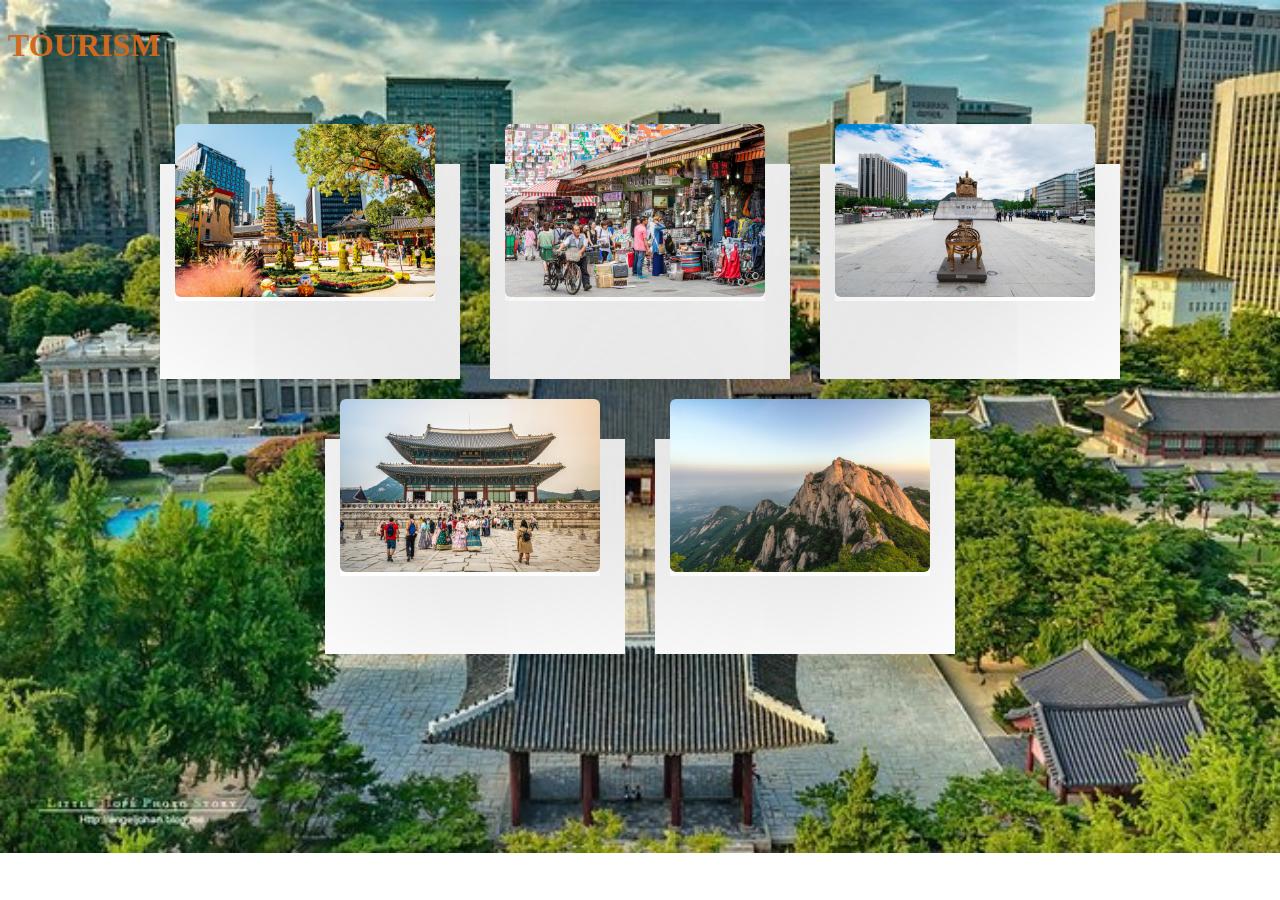
<file: tourism.html>
<!DOCTYPE html>
<html>
<head>
	<title>ABOUT US</title>
	<link rel="stylesheet" type="text/css" href="tourism.css">
</head>
<body>
	<section>
		
			<h2>TOURISM</h2>
			<div class="container">
		<div class="fact">
			<div class="imgBx">
			   <img src="./images/temple.jpg">	
			</div>
			<div class="content">
				<h4>Jogyesa Temple</h4>
				<p>This will probably be the most colourful temple you will ever see – the exterior is bright red, jade, blue and yellow. Inside are three golden Buddhas. As the visual fanfare suggests, the chief temple of the Jogye Order of Korean Buddhism is one of the most important in the country.</p>
			</div>
		</div>
		<div class="fact">
			<div class="imgBx">
			   <img src="./images/market.jpg">	
			</div>
			<div class="content">
				<h4>Namdaemun Market, Seoul</h4>
				<p>The largest traditional market in Korea, Namdaemun Market is the place to shop for cheap goods as well as fresh fruit and vegetables. It is also the perfect spot to graze – don’t miss the spicy tteokbokki rice cakes or the mung-bean pancakes, prepared while you wait. The market is open through the night from 11pm to 4am</p>
				
			</div>
		</div>
		<div class="fact">
			<div class="imgBx">
			   <img src="./images/gate.jpg">	
			</div>
			<div class="content">
				<h4>Gwanghwamun Square</h4>
				<p>This new public square lies in front of Gwanghwamun Gate, the main gate to the impressive Gyeongbokgung Palace. The square features a statue of King Sejong the Great, the inventor of Korea’s Hangul alphabet. Visit on a sunny day and you can enjoy the view of the soaring green hills beyond Seoul’s skyscrapers.</p>
				
			</div>
		</div>
		<div class="fact">
			<div class="imgBx">
			   <img src="./images/building.jpg">	
			</div>
			<div class="content">
				<h4>Gyeongbokgung</h4>
				<p>Painted in hues of red and jade, Gyeongbokgung is the largest and arguably the most important. Often compared with the Forbidden City in Beijing, Gyeongbokgung also houses the National Folk Museum of Korea. If you wear hanbok, the traditional Korean dress for men and women, your visit is free. You can rent your costumes in the city</p>
			</div>
		</div>
		<div class="fact">
			<div class="imgBx">
			   <img src="./images/hill.jpg">	
			</div>
			<div class="content">
				<h4>Bukhansan National Park</h4>
				<p>South Korea is only the size of the US state of Kentucky yet it manages to squeeze in 22 national parks. One of these is Bukhansan, just beyond the outskirts of Seoul. It is a great place for leisurely hikers: make it up the lush Bukhansan Mountain at your own pace to discover an amazing view of the city</p>
			
		</div>
	</div>
</body>
</html>
</file>
<file: aboutus.css>
/**{
	margin: 0px;
	padding: 0px;
}*/
body{
	background-image: url(./images/eish.jpg);
	background-repeat: no-repeat;
	background-size: cover;
}
.menu{
	list-style-type: none;
}
.menu li{
	float: left;
	width: 199px;
	height: 50px;
	line-height: 50px;
	text-align: center;
	background-color: black;
	opacity: 0.7;
}
.menu li a{
	color: white;
	font-size: 18px; 
	text-decoration: none;
	display: block;
}
.menu li a:hover{
	background-color: green;
	
}
.sub-menu{
	display: none;
}
.menu li:hover .sub-menu{
	display: block;
	background-color: green;
	list-style-type: none;
}
section{
	width: 80%;
	padding: 50px;
}
.circle{
	overflow: hidden;
}
.circle img{
	top: 0;
	left: 0;
	width: 100%;
	height: 100%;
	object-fit: cover;

}
.circle.circle1{
	width: 500px
	height: 300px;
	float: left;
	border-radius: 50%;
	margin: 20px;
	shape-outside: circle();
}
.circle.circle2{
	width: 300px
	height: 200px;
	float: right;
	border-radius: 50%;
	margin: 20px;
	shape-outside: circle();
}
section h2{
	color: chocolate;
	font-size: 2em;
	margin-bottom: 40px;
}
section p{
	color: #000;
}
</file>
<file: heritage.css>
body{
	margin: 0;
	padding: 0;
	background-color: #dedede;
	display: flex;
	height: 100vh;
	justify-content: center;
	align-items: center;
	font-family: verdana, sans-serif;
}

.card{
	width: 280px;
	height: 400px;
	position: relative;
	overflow: hidden;
}

.card::before{
	content: "";
	position: absolute;
	top: 0;
	left: 0;
	width: 100%;
	height: 100%;
	background-color: rgba(0,0,0,0.6);
	opacity: 0;
	transition: 1s;
	cursor: pointer;
}

.card:hover::before{
	opacity: 1;
}

.card .image {
	width: 100%;
	height: 100%;
}

.card .image > img {
	width: 100%;
	height: 100%;
	object-fit: cover;
}

.card .content{
	position: absolute;
	top: 0;
	left: 0;
	width: 100%;
	height: 100%;
	padding: 20px;
	box-sizing: border-box;
	color: #f6f6f6;
	display: flex;
	flex-direction: column;
	justify-content: flex-end;
	transform: translateY(400px);
	transition: 1s;
}

.card:hover .content{
	transform: translateY(0px);
}

.card .content .title{
	margin: 0;
}

h2{
	margin-top: -500px;
	margin-right: -100px;
}
</file>
<file: builtin.css>
body{
	margin: 0;
	padding: 0;
	background-color: #dedede;
	display: flex;
	height: 100vh;
	justify-content: center;
	align-items: center;
	font-family: verdana, sans-serif;
}

.card{
	width: 280px;
	height: 400px;
	position: relative;
	overflow: hidden;
}

.card::before{
	content: "";
	position: absolute;
	top: 0;
	left: 0;
	width: 100%;
	height: 100%;
	background-color: rgba(0,0,0,0.6);
	opacity: 0;
	transition: 1s;
	cursor: pointer;
}

.card:hover::before{
	opacity: 1;
}

.card .image {
	width: 100%;
	height: 100%;
}

.card .image > img {
	width: 100%;
	height: 100%;
	object-fit: cover;
}

.card .content{
	position: absolute;
	top: 0;
	left: 0;
	width: 100%;
	height: 100%;
	padding: 20px;
	box-sizing: border-box;
	color: #f6f6f6;
	display: flex;
	flex-direction: column;
	justify-content: flex-end;
	transform: translateY(400px);
	transition: 1s;
}

.card:hover .content{
	transform: translateY(0px);
}

.card .content .title{
	margin: 0;
}

h2{
	margin-top: -500px;
	margin-right: -80px;
}
</file>
<file: connectwithus.css>
*{
    margin: 0;
    padding: 0;
}
.navbar{
    height: 80px;
    width: 100%;
    background: linear-gradient(#48649F, #3B5998, #3B5998);
    border-bottom: 1px solid #253a69;
}
.logo{
    position: absolute;
    height: 63px;
    width: 190px;
    left: 13%;
    padding-top: 15px;
}
.login_form{
    display: flex;
    position: absolute;
    font-family: verdana;
    left: 58%;
    top: 15px;
}
.login_form .email,
.login_form .password{
    padding-left: 10px;
}
.login_form .email .font,
.login_form .password .font{
    font-size: 13px;
    padding-bottom: 4px;
    color: white;
}
.login_form .email input,
.login_form .password input{
    height: 23px;
    width: 150px;
    padding-left: 5px;
    border: 1px solid black;
    outline: none;
}
.login_form button{
    height: 24px;
    width: 50px;
    font-weight: 600;
    margin-left: 15px;
    margin-top: 20px;
    border-radius: 2px;
    outline: none;
    color: white;
    cursor: pointer;
    background: #2d5bba;
    border: 1px solid #224285;
}
.login_form button:hover{
    background: #3B5998;
}


section{
    height: 614px;
    width: 100%;
    top: 80px;
    background: linear-gradient(#FDFDFE, #EFF1F6, #E3E6F0, #E1E5F0, #D6DBEA);
    font-family: verdana;
}
.logo_body{
    position: absolute;
    left: 15%;
    top: 20%;
}
.logo_body .like_font{
    font-family: arial;
    font-size: 25px;
    margin-left: -30px;
}
.logo_body .font1{
    color: #083987;
    margin-left: 20px;   
    margin-bottom: 5px;
}
.submit_body{
    font-family: arial;
    position: absolute;
    left: 57%;  
}
.submit_body .acc_crt{
    font-size: 40px;
    margin: 25px 0;
}
.submit_body .free_hint{
    margin: -20px 5px;
    font-size: 18px;
}
.submit_body .submit_form input{
    margin-top: 50px;
    height: 38px;
    width: 190px;
    padding-left: 10px;
    font-size: 18px;
    border: 1px solid silver;
    border-radius: 4px;
}
.submit_body .submit_form .lastname{
    margin-left: 15px;
}
.submit_body .submit_form .email,
.submit_body .submit_form .password,
.submit_body .submit_form .password2{
    margin-top: 20px;
    width: 410px;
}
.submit_body .submit_form .birthday{
    margin-top: 15px;
    font-size: 20px;
    font-weight: bold;
    color: grey;
}
.submit_body .submit_form .future_date{
    margin-top: 5px;
}
.submit_body .submit_form .brth_hint{
    font-size: 11px;
    padding-left: 170px;
    margin-top: -28px;
    width: 150px;
}
.submit_body .submit_form a{
    text-decoration: none;
}
.submit_body .submit_form a:hover{
    text-decoration: underline;
}
.submit_body .submit_form input[type="radio"]{
    height: 15px;
    margin-left: -50px;
    margin-top: 30px;
}
.submit_body .submit_form input[value="weekly"]{
    margin-left: -100px;
}
.submit_body .submit_form .font{
    margin-left: 57px;
    margin-top: -17px;
}
.submit_body .submit_form .font2{
    margin-left: 150px;
}
.submit_body .submit_form .agreement{
    margin-top: 15px;
    font-size: 12px;
    width: 350px;
    color: grey;
}
.submit_body .submit_form .submit{
    margin-top: 20px;
    height: 38px;
    width: 170px;
    color: white;
    font-size: 20px;
    font-weight: 600;
    border: 1px solid #006117;
    border-radius: 3px;
    cursor: pointer;
    outline: none;
    background: linear-gradient(#6fad5a, #66a150, #60974C);
}
.submit_body .submit_form .submit:hover{
    background: linear-gradient(#74b85e, #598B45);
}
</file>
<file: events.css>
/**{
	margin: 0px;
	padding: 0px;
}*/
body{
	background-image: url(./images/eish.jpg);
	background-repeat: no-repeat;
	background-size: cover;
}
.menu{
	list-style-type: none;
}
.menu li{
	float: left;
	width: 199px;
	height: 50px;
	line-height: 50px;
	text-align: center;
	background-color: black;
	opacity: 0.7;
}
.menu li a{
	color: white;
	font-size: 18px; 
	text-decoration: none;
	display: block;
}
.menu li a:hover{
	background-color: green;
	
}
.sub-menu{
	display: none;
}
.menu li:hover .sub-menu{
	display: block;
	background-color: green;
	list-style-type: none;
}
h2{
	color: chocolate;
	font-size: 2em;
	margin-top: 100px;
	margin-right: 100px;
}
.vavani
{
padding:30px;
font-family:'Roboto';
font-size:16px;
font-weight:300;
line-height:24px;
margin-bottom: 55px;
}
.vavani p
{
margin-bottom:15px;
}
.thumbanail
{
width:450px;
position:relative;
box-shadow:0 0 5px rgba(0,0,0,.4);
background-color:#fff;
overflow:hidden;
border-radius:8px;
margin-bottom:10px;
}
.thumbanail:before
{
content:'';
position:absolute;
top:0;
left:0;
width:100%;
height:100%;
border:8px solid #fff;
z-index:2;
overflow:hidden;
box-sizing:border-box;
}
.thumbanail img
{
width:100%;
height:auto;
border-radius:8px;
transform:scale(1) rotate(0deg);
transition:all .5s linear;
}
.thumbanail:hover img
{
transform:scale(1.1) rotate(-5deg);
}
.thumbanail.right
{
float:right;
margin-left:20px;
}
.thumbanail.left
{
float:left;
margin-right:20px;
}
@media screen and (max-width:767px)
{
.thumbanail.right
{
float:none;
margin-left:0px;
}
.thumbanail.left
{
float:none;
margin-right:0px;
}
.thumbanail{
width:100%;
}
}
</file>
<file: facts.css>
{
	margin: 0px;
	padding: 0px;
}
body{
	background-image: url(./images/mannete.jpg);
	background-repeat: no-repeat;
	background-size: cover;
}
.menu{
	list-style-type: none;
}
.menu li{
	float: left;
	width: 199px;
	height: 50px;
	line-height: 50px;
	text-align: center;
	background-color: black;
	opacity: 0.7;
}
.menu li a{
	color: white;
	font-size: 18px; 
	text-decoration: none;
	display: block;
}
.menu li a:hover{
	background-color: green;
	
}
.sub-menu{
	display: none;
}
.menu li:hover .sub-menu{
	display: block;
	background-color: green;
	list-style-type: none;
}
.container{
	margin: 70px auto;
	display: flex;
	justify-content: center;
	align-items: center;
	flex-wrap: wrap;	
}

.container .fact{
	position: relative;
	max-width: 300px;
    height: 215px;
    background: #fff;
    margin: 30px 15px;
    padding: 20px 15px;
    display: flex;
    flex-direction: column;
    box-sizing: border-box;
	border-right: 1px solid rgba(255,255,255,.2);
    transition: 0.3s ease-in-out;
}
.container .fact:hover{
	height: 420px;
}
.container .fact .imgBx{
	position: relative;
	max-width: 260px;
    height: 260px;
    top: -60px;
    left: 20;
    z-index: 1;
    box-shadow: 0 5px 202px rgba(0,0,0,0.2);
}
.container .fact .imgBx img{
	max-width: 100%;
	border-radius: 6px;
}
.container .fact .content{
	position: relative;
	margin-top: -140px;
	padding: 10px 15px;
	text-align: center;
	color: #111;
	visibility: hidden;
	opacity: 0;
	transition: 0.3s ease-in-out;
}
.container .fact:hover .content{
	visibility: visible;
	opacity: 1;
	margin-top: -40px;
	transition-delay: 0.3s;
}
section h2{
	color: chocolate;
	font-size: 2em;
	margin-bottom: 40px;
}
</file>
<file: gallery.css>
*{
	font-family: 'Poppins', sans-serif;
	margin: 0;
	padding: 0;
	box-sizing: border-box;
	scroll-behavior: smooth;
}

body{
	min-height: 100vh;
	background: linear-gradient(110deg, #0f1829, #050812);

}

.big-container{
	width: 100%;
	height: 95vh;
	max-width: 1200px;
	position: absolute;
	top: 50%;
	left: 50%;
	transform: translate(-50%,-50%);
	overflow: hidden;
	border-radius: 10px;
	box-shadow: 0 0 20px #000;
	animation: fade 3s ease-in-out forwards;
	opacity: 0;
}
@keyframes fade{
	to{opacity: 1;}
}


.container{
	width: 100%;
	height: 100%;
	overflow: auto;
}

::-webkit-scrollbar{
	display: none;

}

header{
	min-height: 60px;
	width: 100%;
	border-bottom: 1px solid #fff8;
	overflow: hidden;
	animation: fade 2s ease-in-out forwards;
	animation-delay: 1s;  
	opacity: 0;
}

header .logo{
	float: left;
	margin-left: 20px;

}
header .logo h1{
	color: white;
	text-transform: uppercase;
	letter-spacing: 4px;
	line-height: 60px;
	text-shadow: 0 0 50px white;

}
header nav{
	float: right;
	margin-right: 20px;
	min-height: 60px;
	display: flex;
	justify-content: center;
	align-items: center;
	flex-wrap: wrap;
}

nav ul{
	margin-right: 30px;
	min-width: 450px;
}

nav ul li{
	list-style: none;
	display: inline-block;
}

a{
	text-decoration: none;
	color: white;
	padding: 8px 15px;
	text-transform: uppercase;
	display: inline-block;
	text-shadow: 0 0 5px grey;

}
a:hover{
	color: teal;
}
nav form{
	height: 30px;
	min-width: 300px;
	margin: 10px 0;
}
form input{
	height: 100%;
	width: 250px;
	border: 1px solid teal;
	background: #0007;
	padding: 0 5px;
	color: white
	outline: none;
}
form button{
	width: 50px
	height: 100px;
	border: 1px solid teal;
	background: #0007;
	color: white;
	cursor: pointer;
}

section{
	display: flex;
	justify-content: center;
	align-items: center;
	min-height: 70vh;
	
}

.box
{
	position: relative;
	width: 200px;
	height: 200px;
	transform-style: preserve-3d;
	animation: animate 20s linear infinite

}

@keyframes animate
{
	0%
	{
		transform: perspective(1000px) rotateY(0deg);
	}
	100%
	{
		transform: perspective(1000px) rotateY(360deg);
	}
}

.box span
{
	position: absolute;
	top: 0;
	left: 0;
	width: 100%;
	height: 100%;
	transform-origin: center;
	transform-style: preserve-3d;
	transform: rotateY(calc(var(--i) * 45deg)) translateZ(400px);
    -webkit-box-reflect: below 0px linear-gradient(transparent,transparent, #0004);
}
.box span img
{
	position: absolute;
	top: 0;
	left: 0;
	width: 100%;
	height: 100%;
	object-fit: cover;
}

@media (max-width: 1000px){
	header .logo,
	header nav{
		width: 100%;
		margin: 0;
		text-align: center;

	}
}

@media (max-width: 850px){
	nav ul{
		min-width: 300px;
		margin: 0;
	}
    nav ul a{
    	padding: 5px 10px;
    }

}


@media (max-width: 850px){
	section{
		min-width: 100px;
		margin: 0;
	}
    section{
    	padding: 5px 10px;
    }
</file>
<file: thankyou.css>
*{
	margin: 0;
	padding: 0;
	font-family: 'Poppins', sans-serif;

}
body{
	height: 100vh;
	display: flex;
	justify-content: center;
	align-items: center;
	flex-direction: column;
	background: #151820;
	overflow: hidden;
}
.text-container h1{
	color: #fff;
	font-size: 300px;
	font-weight: 900;
	text-align: center;
	line-height: 80px;

}
.text-container h1 span{
	font-size: 80px;
	text-transform: uppercase;
	letter-spacing: 2px;
}
.text-container .animated-text{
	position: relative;
	background: #4285F7;
	margin-top: 15px;
	width: 570px;
	height: 75px;
	box-shadow: 0 0 10px #4285F7, 
	            0 0 120px #4285F7;
	overflow: hidden;           
}
.text-container .animated-text:before{
	content: '';
	background: rgba(255, 255, 255, 0.1);
	position: absolute;
	width: 55%;
	height: 100%;
	transform: skew(25deg) translateX(-20px);
}
.text-container .animated-text h2{
	color: #fff;
	font-size: 45px;
	text-transform: uppercase;
	text-align: center;
	line-height: 75px;
} 
.text-container .animated-text h2:nth-child(1){
	animation: text-move 22s infinite;
}
@keyframes text-move{
	0%{
		margin-top: 0;
	}
	10%{
		margin-top: -75px;
	}
	20%{
		margin-top: -150px;
	}
	30%{
		margin-top: -225px;
	}
	40%{
		margin-top: 300px;
	}
	50%{
		margin-top: -375px;
	}
	60%{
		margin-top: -300px;
	}
	70%{
		margin-top: -225px;
	}
	80%{
		margin-top: -150px;
	}
	90%{
		margin-top: -75px;
	}
	100%{
		margin-top: 0;
	}
}
.text-container{
	-webkit-box-reflect: below 1px linear-gradient(transparent, rgba(255, 255, 255, 0.5));
}
/* circle burst animation */

.animation-container{
	z-index: 999;
	position: absolute;
	width: 750px;
	height: 550px;

}
.burst{
	position: absolute;
}
.burst .line{
	position: absolute;
	background: #fff;
	width: 10px;
	height: 10px;
}
.burst .line:nth-child(1){
	background: #ea4335;
	animation: move01 2s linear infinite;
}
@keyframes move01{
	0%{
		transform: translate(0, 0);
		opacity: 0;
	}
	50%{
		transform: translate(0, -90px);
		opacity: 1;
	}
	100%{
		transform: translate(0, -140px);
		opacity: 0;
	}
}
.burst .line:nth-child(2){
	background: #34a853;
	animation: move02 2s linear infinite;
}
@keyframes move02{
	0%{
		transform: rotate(45deg) translate(0, 0);
		opacity: 0;
	}
	50%{
		transform: rotate(45deg) translate(0, -90px);
		opacity: 1;
	}
	100%{
		transform: rotate(45deg) translate(0, -140px);
		opacity: 0;
	}
}
.burst .line:nth-child(3){
	background: #4285F4;
	animation: move03 2s linear infinite;
}
@keyframes move03{
	0%{
		transform: rotate(90deg) translate(0, 0);
		opacity: 0;
	}
	50%{
		transform: rotate(90deg) translate(0, -90px);
		opacity: 1;
	}
	100%{
		transform: rotate(90deg) translate(0, -140px);
		opacity: 0;
	}
}
.burst .line:nth-child(4){
	background: #fbbc05;
	animation: move04 2s linear infinite;
}
@keyframes move04{
	0%{
		transform: rotate(135deg) translate(0, 0);
		opacity: 0;
	}
	50%{
		transform: rotate(135deg) translate(0, -90px);
		opacity: 1;
	}
	100%{
		transform: rotate(135deg) translate(0, -140px);
		opacity: 0;
	}
}
.burst .line:nth-child(5){
	background: #DC1889;
	animation: move05 2s linear infinite;
}
@keyframes move05{
	0%{
		transform: rotate(180deg) translate(0, 0);
		opacity: 0;
	}
	50%{
		transform: rotate(180deg) translate(0, -90px);
		opacity: 1;
	}
	100%{
		transform: rotate(180deg) translate(0, -140px);
		opacity: 0;
	}
}
.burst .line:nth-child(6){
	background: #FF5a00;
	animation: move06 2s linear infinite;
}
@keyframes move06{
	0%{
		transform: rotate(225deg) translate(0, 0);
		opacity: 0;
	}
	50%{
		transform: rotate(225deg) translate(0, -90px);
		opacity: 1;
	}
	100%{
		transform: rotate(225deg) translate(0, -140px);
		opacity: 0;
	}
}
.burst .line:nth-child(7){
	background: #B621F8;
	animation: move07 2s linear infinite;
}
@keyframes move07{
	0%{
		transform: rotate(270deg) translate(0, 0);
		opacity: 0;
	}
	50%{
		transform: rotate(270deg) translate(0, -90px);
		opacity: 1;
	}
	100%{
		transform: rotate(270deg) translate(0, -140px);
		opacity: 0;
	}
}
.burst .line:nth-child(8){
	background: #FFFF18;
	animation: move08 2s linear infinite;
}
@keyframes move08{
	0%{
		transform: rotate(315deg) translate(0, 0);
		opacity: 0;
	}
	50%{
		transform: rotate(315deg) translate(0, -90px);
		opacity: 1;
	}
	100%{
		transform: rotate(315deg) translate(0, -140px);
		opacity: 0;
	}
}
</file>
<file: tourism.css>
{
	margin: 0px;
	padding: 0px;
}
body{
	background-image: url(./images/fucha.jpg);
	background-repeat: no-repeat;
	background-size: cover;
}
.menu{
	list-style-type: none;
}
.menu li{
	float: left;
	width: 199px;
	height: 50px;
	line-height: 50px;
	text-align: center;
	background-color: black;
	opacity: 0.7;
}
.menu li a{
	color: white;
	font-size: 18px; 
	text-decoration: none;
	display: block;
}
.menu li a:hover{
	background-color: green;
	
}
.sub-menu{
	display: none;
}
.menu li:hover .sub-menu{
	display: block;
	background-color: green;
	list-style-type: none;
}
.container{
	margin: 70px auto;
	display: flex;
	justify-content: center;
	align-items: center;
	flex-wrap: wrap;	
}

.container .fact{
	position: relative;
	max-width: 300px;
    height: 215px;
    background: #fff;
    margin: 30px 15px;
    padding: 20px 15px;
    display: flex;
    flex-direction: column;
    box-sizing: border-box;
	border-right: 1px solid rgba(255,255,255,.2);
    transition: 0.3s ease-in-out;
}
.container .fact:hover{
	height: 420px;
}
.container .fact .imgBx{
	position: relative;
	max-width: 260px;
    height: 260px;
    top: -60px;
    left: 20;
    z-index: 1;
    box-shadow: 0 5px 202px rgba(0,0,0,0.2);
}
.container .fact .imgBx img{
	max-width: 100%;
	border-radius: 6px;
}
.container .fact .content{
	position: relative;
	margin-top: -140px;
	padding: 10px 15px;
	text-align: center;
	color: #111;
	visibility: hidden;
	opacity: 0;
	transition: 0.3s ease-in-out;
}
.container .fact:hover .content{
	visibility: visible;
	opacity: 1;
	margin-top: -40px;
	transition-delay: 0.3s;
}
section h2{
	color: chocolate;
	font-size: 2em;
	margin-bottom: 40px;
}
</file>
